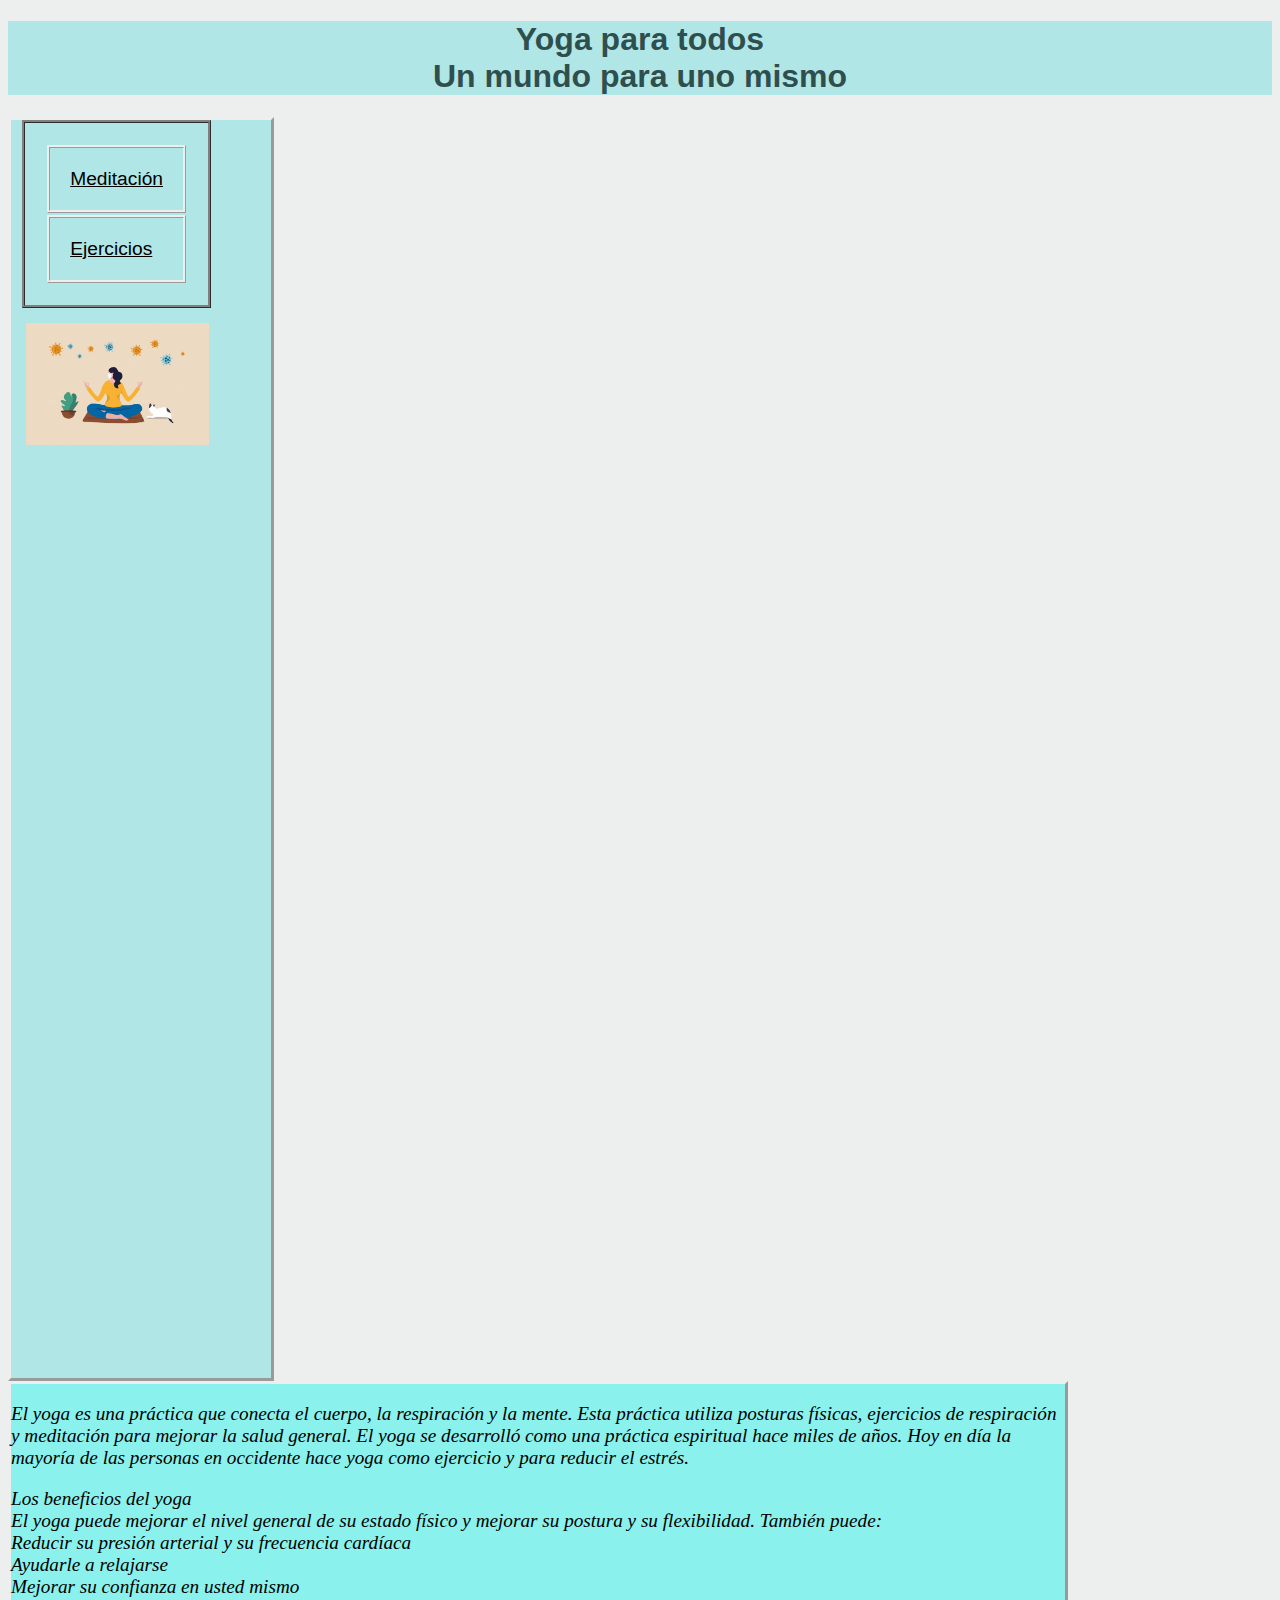
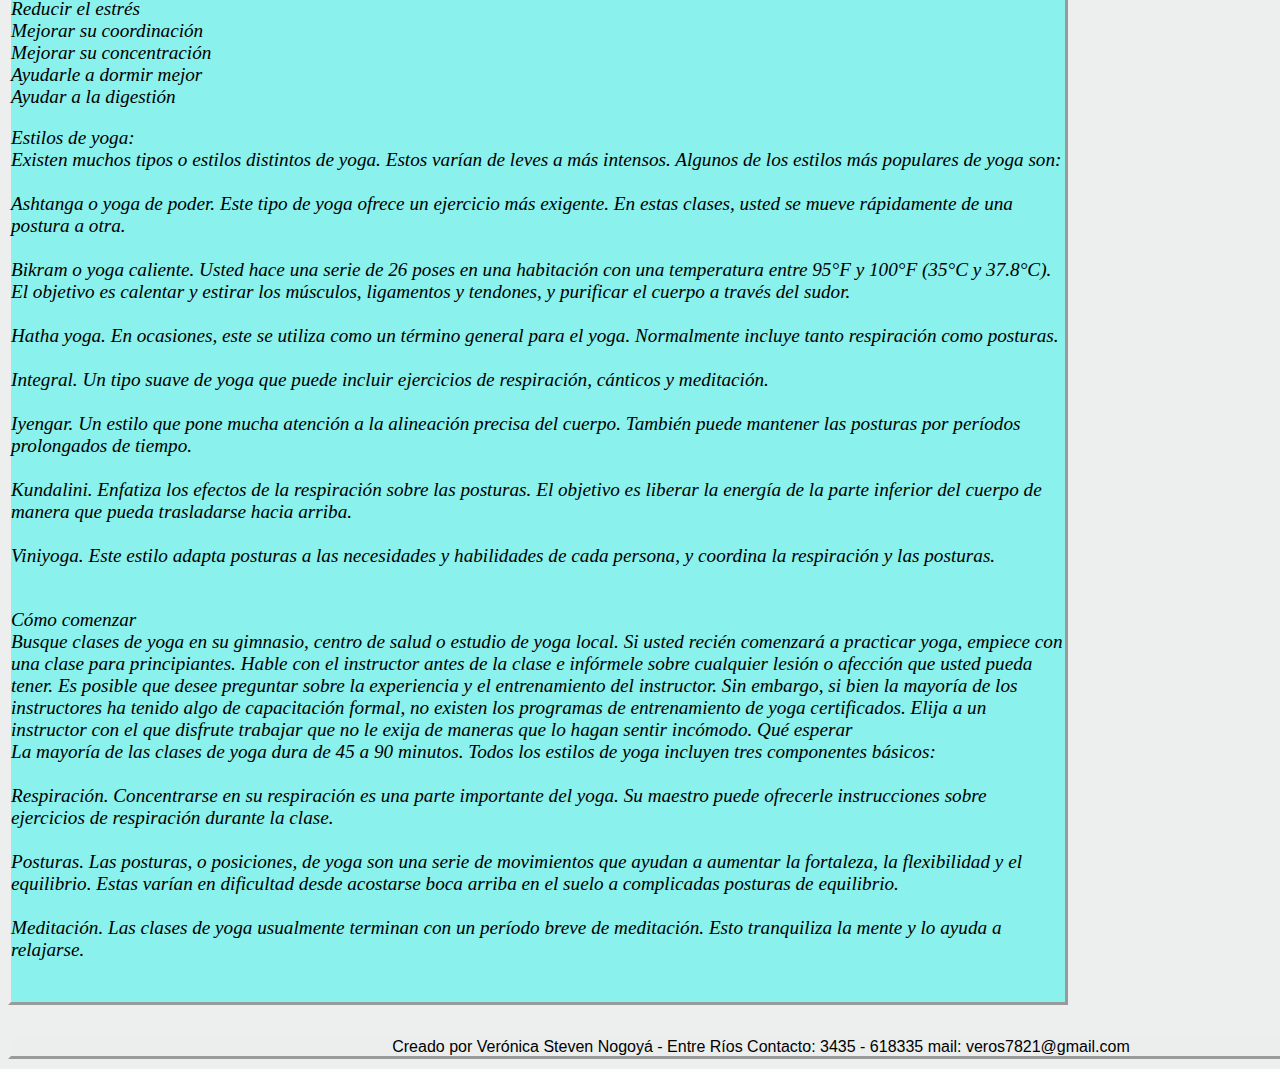
<file: index.html>
<!DOCTYPE html>
<html lang="en">
    <link rel="stylesheet" href="estilos.css" type="text/css" media="all">
<style>
    h1 {color:darkslategray; text-align: center; background-color: rgb(177, 230, 230);font-family: Impact, Haettenschweiler, 'Arial Narrow Bold', sans-serif;}
    p {color:black; font-style: oblique; font-size: 120%;}
    table, th, td {
                  
                  padding:20px;
                  background-color:  rgb(177, 230, 230);
                  color: black;
                  border-style: ridge;
                 
            }
    a { color: black;
   
    }    
</style>    

<head>
    <meta charset="UTF-8">
    <meta name="viewport" content="width=device-width, initial-scale=1.0">
    <title> Yoga para todos</title>

    <h1>
       Yoga para todos </br>
       Un mundo para uno mismo
    </h1>
    
</head>
<body> 
  <div id="panelizq">
    <div class="menu">
        <table align="right">
            <tr>
                <td> <a href="meditacion.html">Meditación </a> </td>
            </tr>
            <tr>
                <td> <a href="ejercicios.html">Ejercicios </a></td>
            </tr>
          </table> 
          <div class="col-11 col-s-11">
            <img src="yoga-meditacion.jpg" width="230" height="172" margin-left = 20px>
          </div> 
     </div>
        </div>
   
       
           
        <div id="principal">   
        
        
        
        <p> El yoga es una práctica que conecta el cuerpo, la respiración y la mente. 
            Esta práctica utiliza posturas físicas, ejercicios de respiración y meditación para mejorar 
            la salud general. El yoga se desarrolló como una práctica espiritual hace miles de años.
            Hoy en día la mayoría de las personas en occidente hace yoga como ejercicio y para reducir 
            el estrés.</P>
        
        <p> Los beneficios del yoga <br/>
            El yoga puede mejorar el nivel general de su estado físico y mejorar su postura y
             su flexibilidad. También puede: <br/>
            
            Reducir su presión arterial y su frecuencia cardíaca <br/>
            Ayudarle a relajarse <br/>
            Mejorar su confianza en usted mismo <br/>
            Reducir el estrés <br/>
            Mejorar su coordinación <br/>
            Mejorar su concentración <br/>
            Ayudarle a dormir mejor <br/>
            Ayudar a la digestión</P>
        <p>
            Estilos de yoga:<br/>
Existen muchos tipos o estilos distintos de yoga. Estos varían de leves a más intensos. Algunos de los estilos más populares de yoga son: <br/><br/>

Ashtanga o yoga de poder. Este tipo de yoga ofrece un ejercicio más exigente. En estas clases, usted se mueve rápidamente de una postura a otra. <br/><br/>
Bikram o yoga caliente. Usted hace una serie de 26 poses en una habitación con una temperatura entre 95°F y 100°F (35°C y 37.8°C). El objetivo es calentar y estirar los músculos, ligamentos y tendones, y purificar el cuerpo a través del sudor. <br/><br/>
Hatha yoga. En ocasiones, este se utiliza como un término general para el yoga. Normalmente incluye tanto respiración como posturas.<br/> <br/>
Integral. Un tipo suave de yoga que puede incluir ejercicios de respiración, cánticos y meditación.<br/> <br/>
Iyengar. Un estilo que pone mucha atención a la alineación precisa del cuerpo. También puede mantener las posturas por períodos prolongados de tiempo.<br/> <br/>
Kundalini. Enfatiza los efectos de la respiración sobre las posturas. El objetivo es liberar la energía de la parte inferior del cuerpo de manera que pueda trasladarse hacia arriba. <br/> <br/>
Viniyoga. Este estilo adapta posturas a las necesidades y habilidades de cada persona, y coordina la respiración y las posturas. <br/> <br/>
        </p>
        <p>
            Cómo comenzar<br/>
Busque clases de yoga en su gimnasio, centro de salud o estudio de yoga local. Si usted recién comenzará a practicar yoga, empiece con una clase para principiantes. Hable con el instructor antes de la clase e infórmele sobre cualquier lesión o afección que usted pueda tener.

Es posible que desee preguntar sobre la experiencia y el entrenamiento del instructor. Sin embargo, si bien la mayoría de los instructores ha tenido algo de capacitación formal, no existen los programas de entrenamiento de yoga certificados. Elija a un instructor con el que disfrute trabajar que no le exija de maneras que lo hagan sentir incómodo.

Qué esperar<br/>
La mayoría de las clases de yoga dura de 45 a 90 minutos. Todos los estilos de yoga incluyen tres componentes básicos: <br/><br/>

Respiración. Concentrarse en su respiración es una parte importante del yoga. Su maestro puede ofrecerle instrucciones sobre ejercicios de respiración durante la clase.<br/> <br/>
Posturas. Las posturas, o posiciones, de yoga son una serie de movimientos que ayudan a aumentar la fortaleza, la flexibilidad y el equilibrio. Estas varían en dificultad desde acostarse boca arriba en el suelo a complicadas posturas de equilibrio. <br/> <br/>
Meditación. Las clases de yoga usualmente terminan con un período breve de meditación. Esto tranquiliza la mente y lo ayuda a relajarse. <br/> <br/>

        </p>
    </div>
      <div id="pie">
        Creado por Verónica Steven Nogoyá - Entre Ríos Contacto: 3435 - 618335 mail: veros7821@gmail.com

        </div>
        
</body>
</html>
</file>
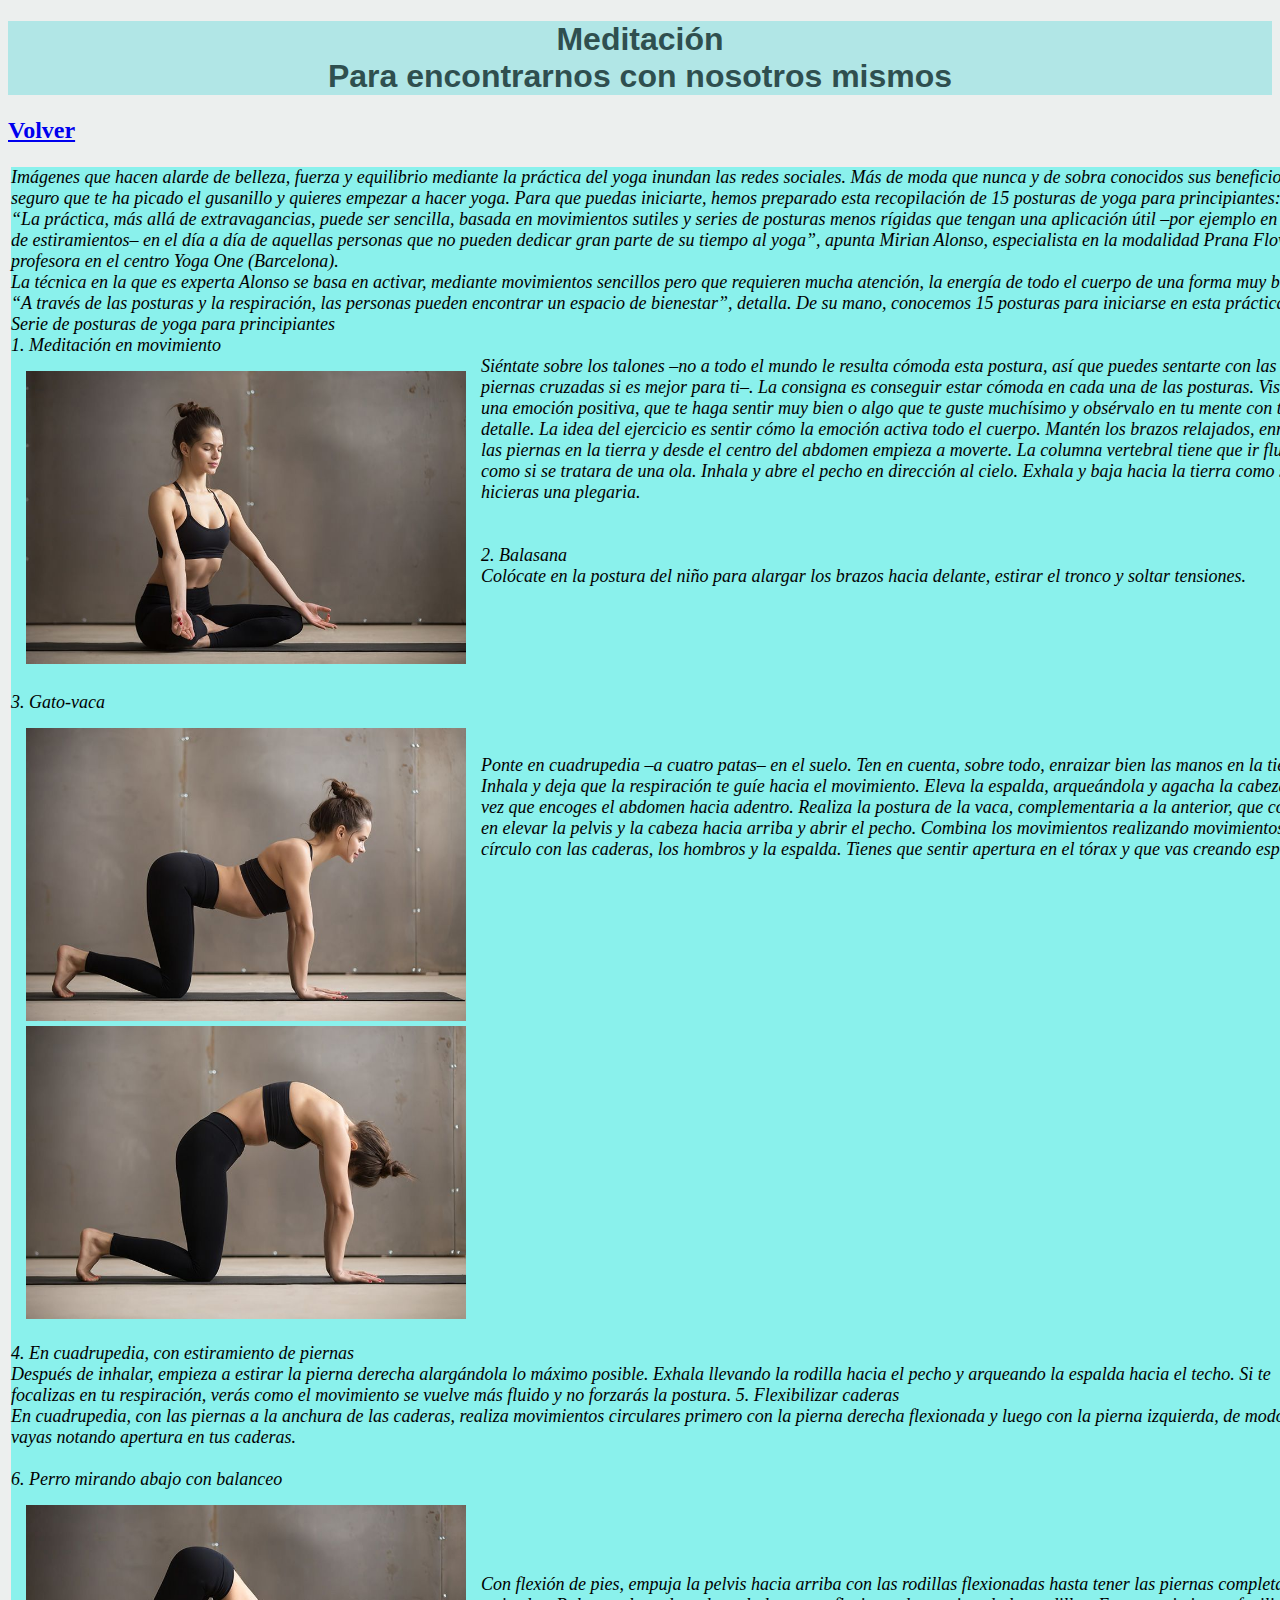
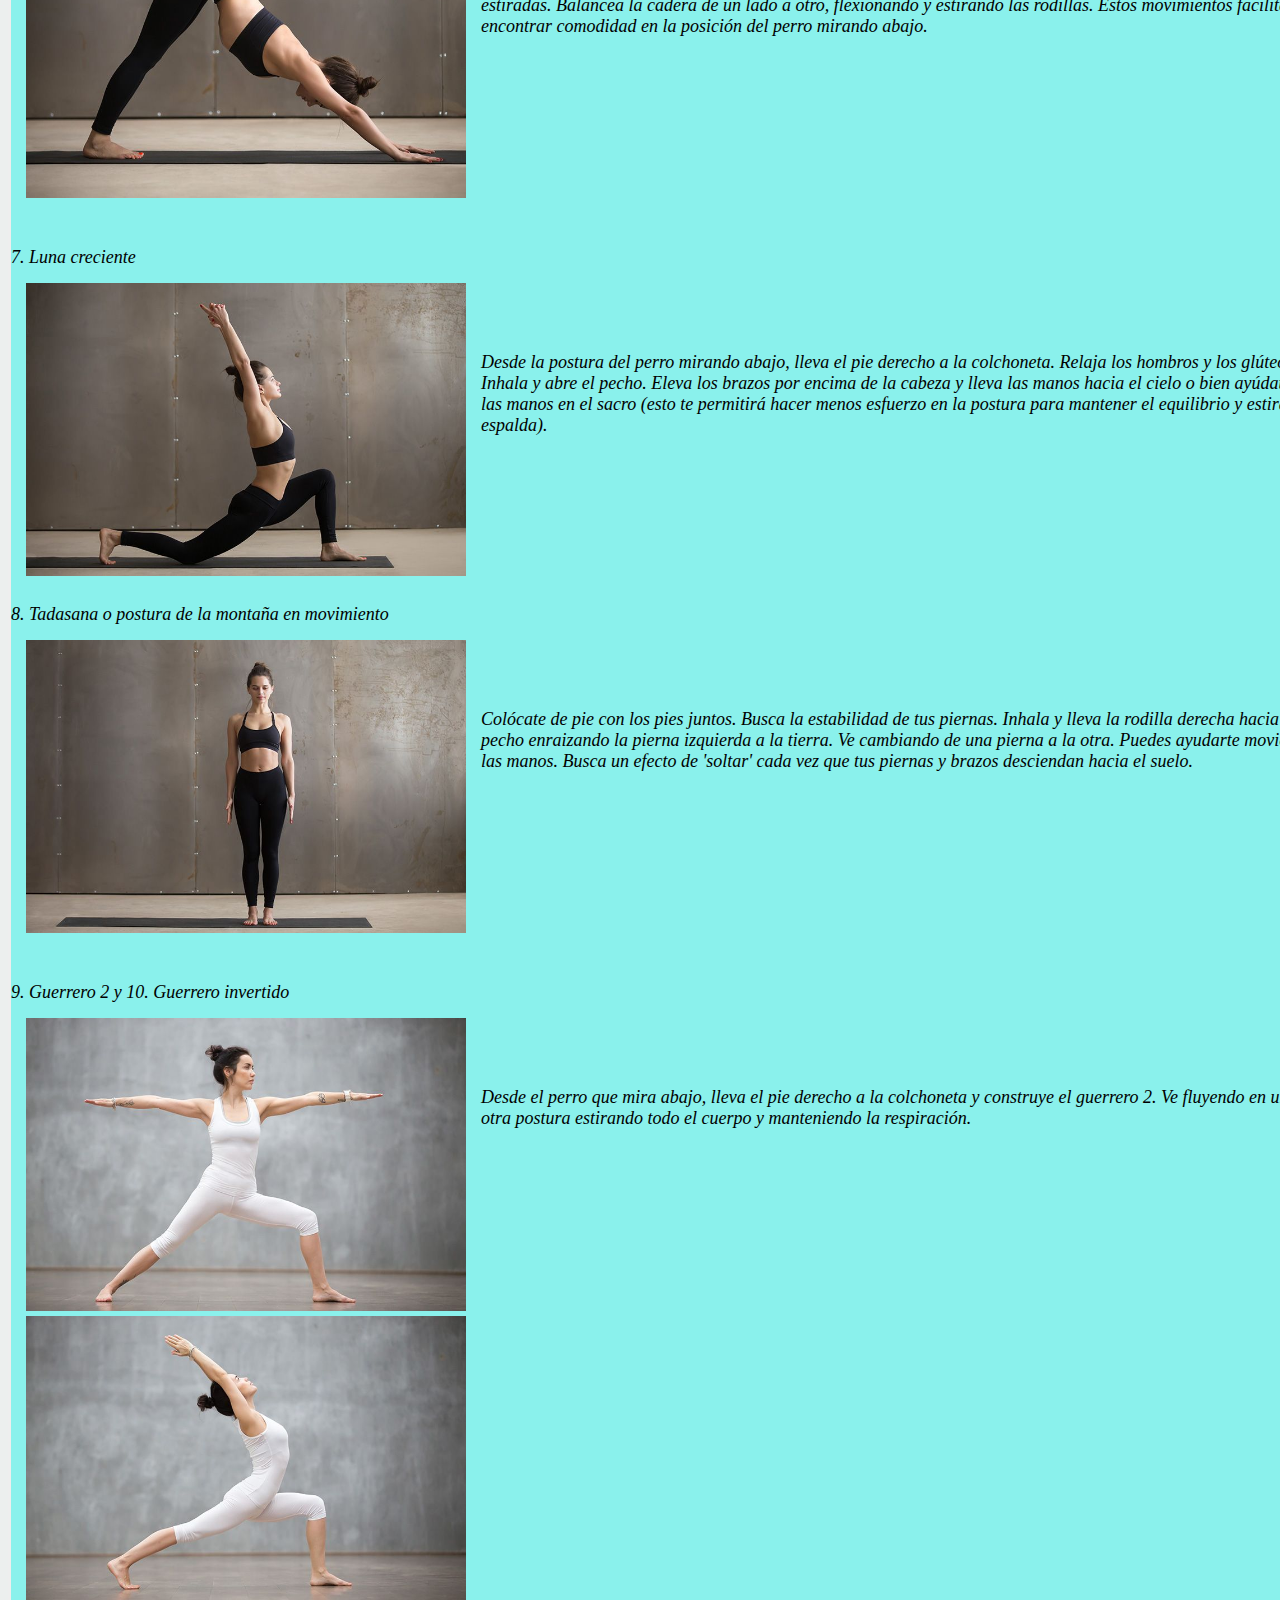
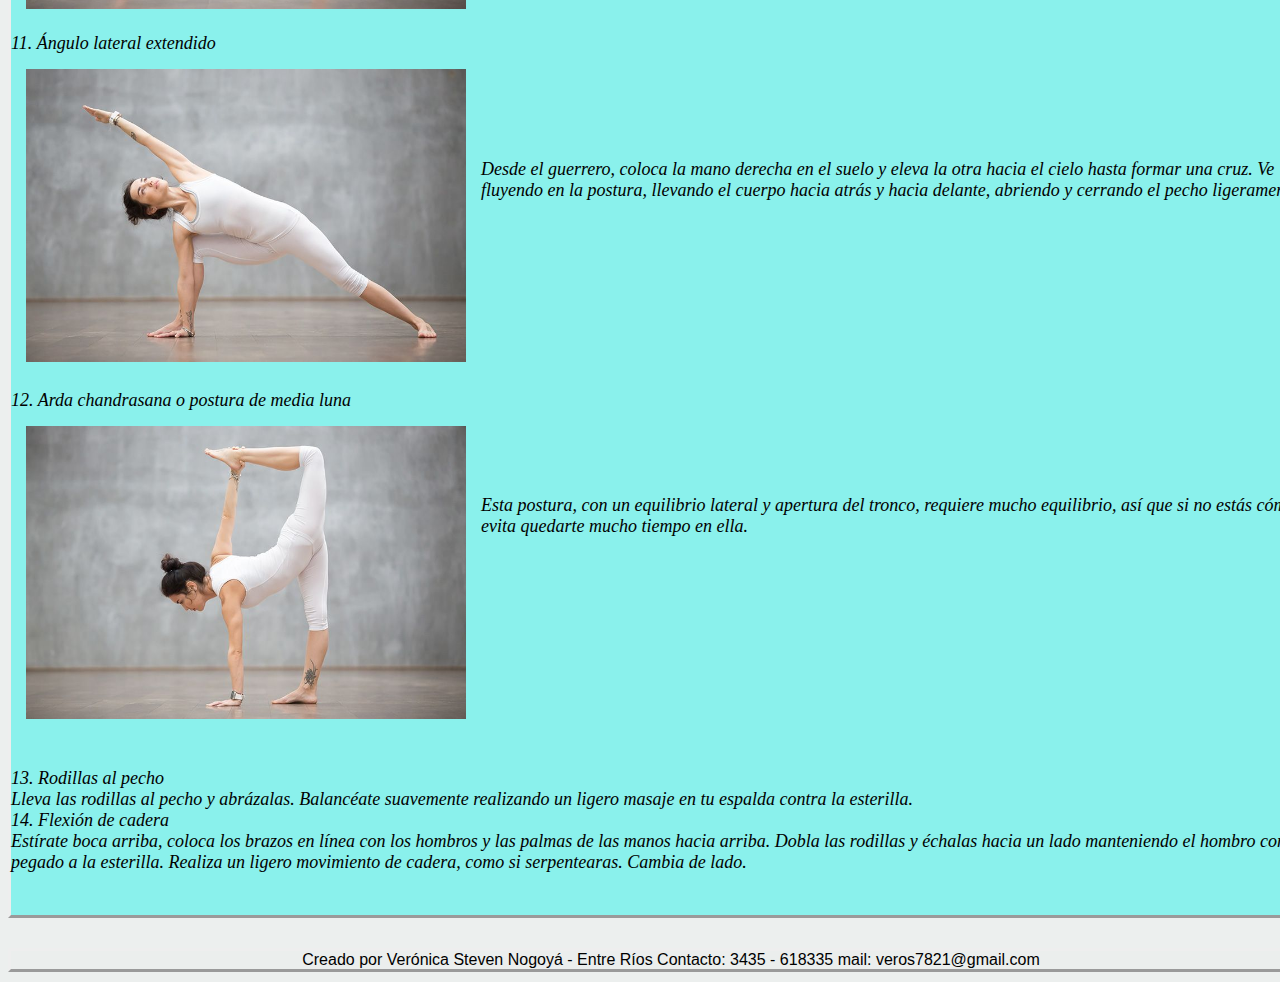
<file: actividad_1-main/ejercicios.html>
<!DOCTYPE html>
<html lang="en">
<link rel="stylesheet" href="estilos.css" type="text/css" media="all">
<style>
    h1 {
        color: darkslategray;
        text-align: center;
        background-color: rgb(177, 230, 230);
        font-family: Impact, Haettenschweiler, 'Arial Narrow Bold', sans-serif;
    }

    p {
        color: black;
        font-style: oblique;
        font-size: 120%;
    }

    .columnas {
        column-count: 3;
    }
</style>

<head>
    <meta charset="UTF-8">
    <meta name="viewport" content="width=device-width, initial-scale=1.0">
    <title> Meditación</title>

    <h1>
        Meditación </br>
        Para encontrarnos con nosotros mismos
    </h1>
    <h2>
        <a href="index.html">Volver </a>  
    </h2>

</head>

<body>


    <div id="principalej">

        Imágenes que hacen alarde de belleza, fuerza y equilibrio mediante la práctica del yoga inundan
        las redes sociales. Más de moda que nunca y de sobra conocidos sus beneficios, seguro que te ha
        picado el gusanillo y quieres empezar a hacer yoga. Para que puedas iniciarte, hemos preparado
        esta recopilación de 15 posturas de yoga para principiantes: </br>

        “La práctica, más allá de extravagancias, puede ser sencilla, basada en movimientos sutiles y
        series de posturas menos rígidas que tengan una aplicación útil –por ejemplo en forma de
        estiramientos– en el día a día de aquellas personas que no pueden dedicar gran parte de su tiempo
        al yoga”, apunta Mirian Alonso, especialista en la modalidad Prana Flow y profesora en el centro
        Yoga One (Barcelona).</br>

        La técnica en la que es experta Alonso se basa en activar, mediante movimientos sencillos pero que
        requieren mucha atención, la energía de todo el cuerpo de una forma muy básica. “A través de las
        posturas y la respiración, las personas pueden encontrar un espacio de bienestar”, detalla. De su
        mano, conocemos 15 posturas para iniciarse en esta práctica.</br>

        Serie de posturas de yoga para principiantes </br>
        1. Meditación en movimiento </br>

        <div class="col-4 col-s-4">
            <img src="yoga-para-principiantes-posturas-de-yoga-basicas-meditacion-consciente.jpg" width="230"
                height="172" margin-left=20px>
        </div>

        Siéntate sobre los talones –no a todo el mundo le resulta cómoda esta postura,
        así que puedes sentarte con las piernas cruzadas si es mejor para ti–.
        La consigna es conseguir estar cómoda en cada una de las posturas.
        Visualiza una emoción positiva, que te haga sentir muy bien o algo que te guste
        muchísimo y obsérvalo en tu mente con todo detalle. La idea del ejercicio es sentir
        cómo la emoción activa todo el cuerpo.
        Mantén los brazos relajados, enraiza las piernas en la tierra y desde el centro del abdomen
        empieza a moverte.
        La columna vertebral tiene que ir fluyendo como si se tratara de una ola.
        Inhala y abre el pecho en dirección al cielo. Exhala y baja hacia la tierra como si hicieras
        una plegaria. </br></br></br>

        2. Balasana</br>

        Colócate en la postura del niño para alargar los brazos hacia delante, estirar el tronco y
        soltar tensiones.</br> </br></br></br></br></br>

        3. Gato-vaca</br>


        <div class="col-4 col-s-4">
            <img src="yoga-para-principiantes-posturas-de-yoga-basicas-gato.jpg" width="230" height="172"
                margin-left=20px>
            <img src="yoga-para-principiantes-posturas-de-yoga-basicas-vaca.jpg" width="230" height="172"
                margin-left=20px>

        </div>
        </br></br>
        Ponte en cuadrupedia –a cuatro patas– en el suelo. Ten en cuenta, sobre todo, enraizar bien las manos
        en la tierra. Inhala y deja que la respiración te guíe hacia el movimiento. Eleva la espalda,
        arqueándola y agacha la cabeza a la vez que encoges el abdomen hacia adentro.
        Realiza la postura de la vaca, complementaria a la anterior, que consiste en elevar la pelvis
        y la cabeza hacia arriba y abrir el pecho.
        Combina los movimientos realizando movimientos en círculo con las caderas, los hombros y la espalda.
        Tienes que sentir apertura en el tórax y que vas creando espacio. </br>
        </br>
        </br> </br>
        </br> </br>
        </br> </br>
        </br> </br>
        </br> </br>
        </br> </br>
        </br> </br>
        </br> </br>
        </br> </br>
        </br></br></br></br>
        4. En cuadrupedia, con estiramiento de piernas</br>
        Después de inhalar, empieza a estirar la pierna derecha alargándola lo máximo posible.
        Exhala llevando la rodilla hacia el pecho y arqueando la espalda hacia el techo.
        Si te focalizas en tu respiración, verás como el movimiento se vuelve más fluido y no forzarás
        la postura.
        5. Flexibilizar caderas</br>
        En cuadrupedia, con las piernas a la anchura de las caderas, realiza movimientos circulares
        primero con la pierna derecha flexionada y luego con la pierna izquierda, de modo que vayas
        notando apertura en tus caderas.</br> </br>
        6. Perro mirando abajo con balanceo</br>
        <div class="col-4 col-s-4">
            <img src="yoga-para-principiantes-posturas-de-yoga-basicas-perro-boca-abajo.jpg" width="230" height="172"
                margin-left=20px>

        </div>
        </br></br></br></br>
        Con flexión de pies, empuja la pelvis hacia arriba con las rodillas flexionadas
        hasta tener las piernas completamente estiradas. Balancea la cadera de un lado a otro,
        flexionando y estirando las rodillas. Estos movimientos facilitarán encontrar comodidad en la
        posición del perro mirando abajo. </br>
        </br></br></br></br></br></br></br></br></br></br>
        7. Luna creciente</br>
        <div class="col-4 col-s-4">
            <img src="yoga-para-principiantes-posturas-de-yoga-basicas-luna-creciente.jpg" width="230" height="172"
                margin-left=20px>

        </div>
        </br> </br>
        </br> </br>
        Desde la postura del perro mirando abajo, lleva el pie derecho a la colchoneta.
        Relaja los hombros y los glúteos. Inhala y abre el pecho. Eleva los brazos por encima
        de la cabeza y lleva las manos hacia el cielo o bien ayúdate con las manos en el sacro
        (esto te permitirá hacer menos esfuerzo en la postura para mantener el equilibrio y estirar
        la espalda).</br>
        </br> </br>
        </br> </br>
        </br> </br>
        </br> </br>


        8. Tadasana o postura de la montaña en movimiento</br>
        <div class="col-4 col-s-4">
            <img src="yoga-para-principiantes-posturas-de-yoga-basicas-tadasana.jpg" width="230" height="172"
                margin-left=20px>

        </div>
        </br> </br>
        </br> </br>
        Colócate de pie con los pies juntos. Busca la estabilidad de tus piernas.
        Inhala y lleva la rodilla derecha hacia el pecho enraizando la pierna izquierda a la tierra.
        Ve cambiando de una pierna a la otra. Puedes ayudarte moviendo las manos. Busca un efecto de
        'soltar' cada vez que tus piernas y brazos desciendan hacia el suelo. </br>
        </br> </br>
        </br> </br>
        </br> </br>

        </br> </br>
        </br> </br>


        9. Guerrero 2 y 10. Guerrero invertido </br>
        <div class="col-4 col-s-4">
            <img src="yoga-para-principiantes-posturas-de-yoga-basicas-guerrero.jpg" width="230" height="172"
                margin-left=20px>
            <img src="yoga-para-principiantes-posturas-de-yoga-basicas-guerrero-invertido.jpg" width="230" height="172"
                margin-left=20px>

        </div>
        </br></br></br></br>
        Desde el perro que mira abajo, lleva el pie derecho a la colchoneta y construye el guerrero 2.
        Ve fluyendo en una y otra postura estirando todo el cuerpo y manteniendo la respiración.</br>
        </br></br></br></br></br></br></br></br> </br></br></br></br></br></br></br></br>
        </br></br></br></br></br></br></br></br>

        11. Ángulo lateral extendido</br>

        <div class="col-4 col-s-4">
            <img src="yoga-para-principiantes-posturas-de-yoga-basicas-angulo-lateral-extendido.jpg" width="230"
                height="172" margin-left=20px>

        </div>
        </br>
        </br></br></br></br>
        Desde el guerrero, coloca la mano derecha en el suelo y eleva la otra hacia el cielo hasta
        formar una cruz. Ve fluyendo en la postura, llevando el cuerpo hacia atrás y hacia delante,
        abriendo y cerrando el pecho ligeramente. </br>
        </br></br></br></br></br></br></br></br> </br>
        12. Arda chandrasana o postura de media luna </br>
        <div class="col-4 col-s-4">
            <img src="yoga-para-principiantes-posturas-de-yoga-basicas-media-luna.jpg" width="230" height="172"
                margin-left=20px>

        </div>
        </br></br></br></br>
        Esta postura, con un equilibrio lateral y apertura del tronco, requiere mucho equilibrio,
        así que si no estás cómoda evita quedarte mucho tiempo en ella. </br>
        </br></br></br> </br></br></br></br></br></br></br></br>

        13. Rodillas al pecho </br>

        Lleva las rodillas al pecho y abrázalas. Balancéate suavemente realizando un ligero masaje en tu espalda contra
        la esterilla. </br>

        14. Flexión de cadera </br>

        Estírate boca arriba, coloca los brazos en línea con los hombros y las palmas de las manos hacia arriba. Dobla
        las rodillas y échalas hacia un lado manteniendo el hombro contrario pegado a la esterilla. Realiza un ligero
        movimiento de cadera, como si serpentearas. Cambia de lado.</br></br></br>


    </div>
    </div>
    <div id="pie">
        Creado por Verónica Steven Nogoyá - Entre Ríos Contacto: 3435 - 618335 mail: veros7821@gmail.com

    </div>
</body>
</file>
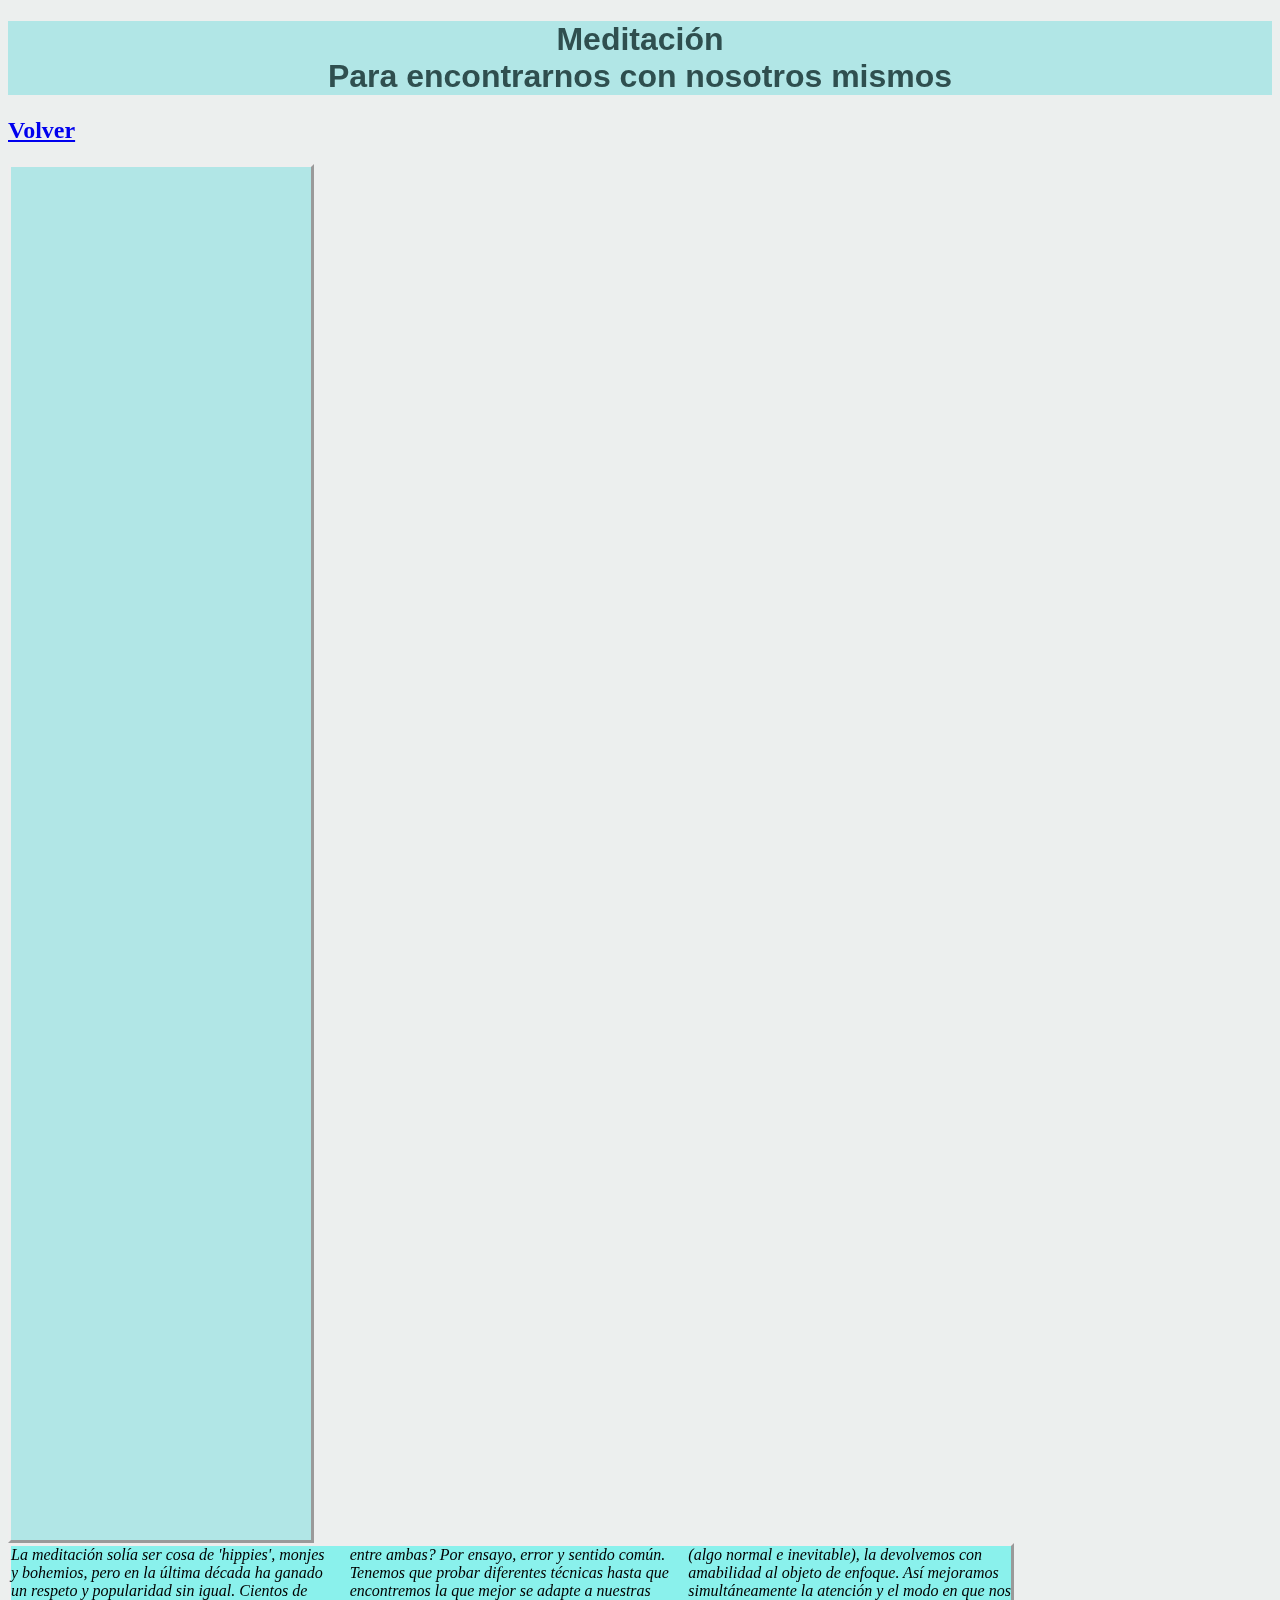
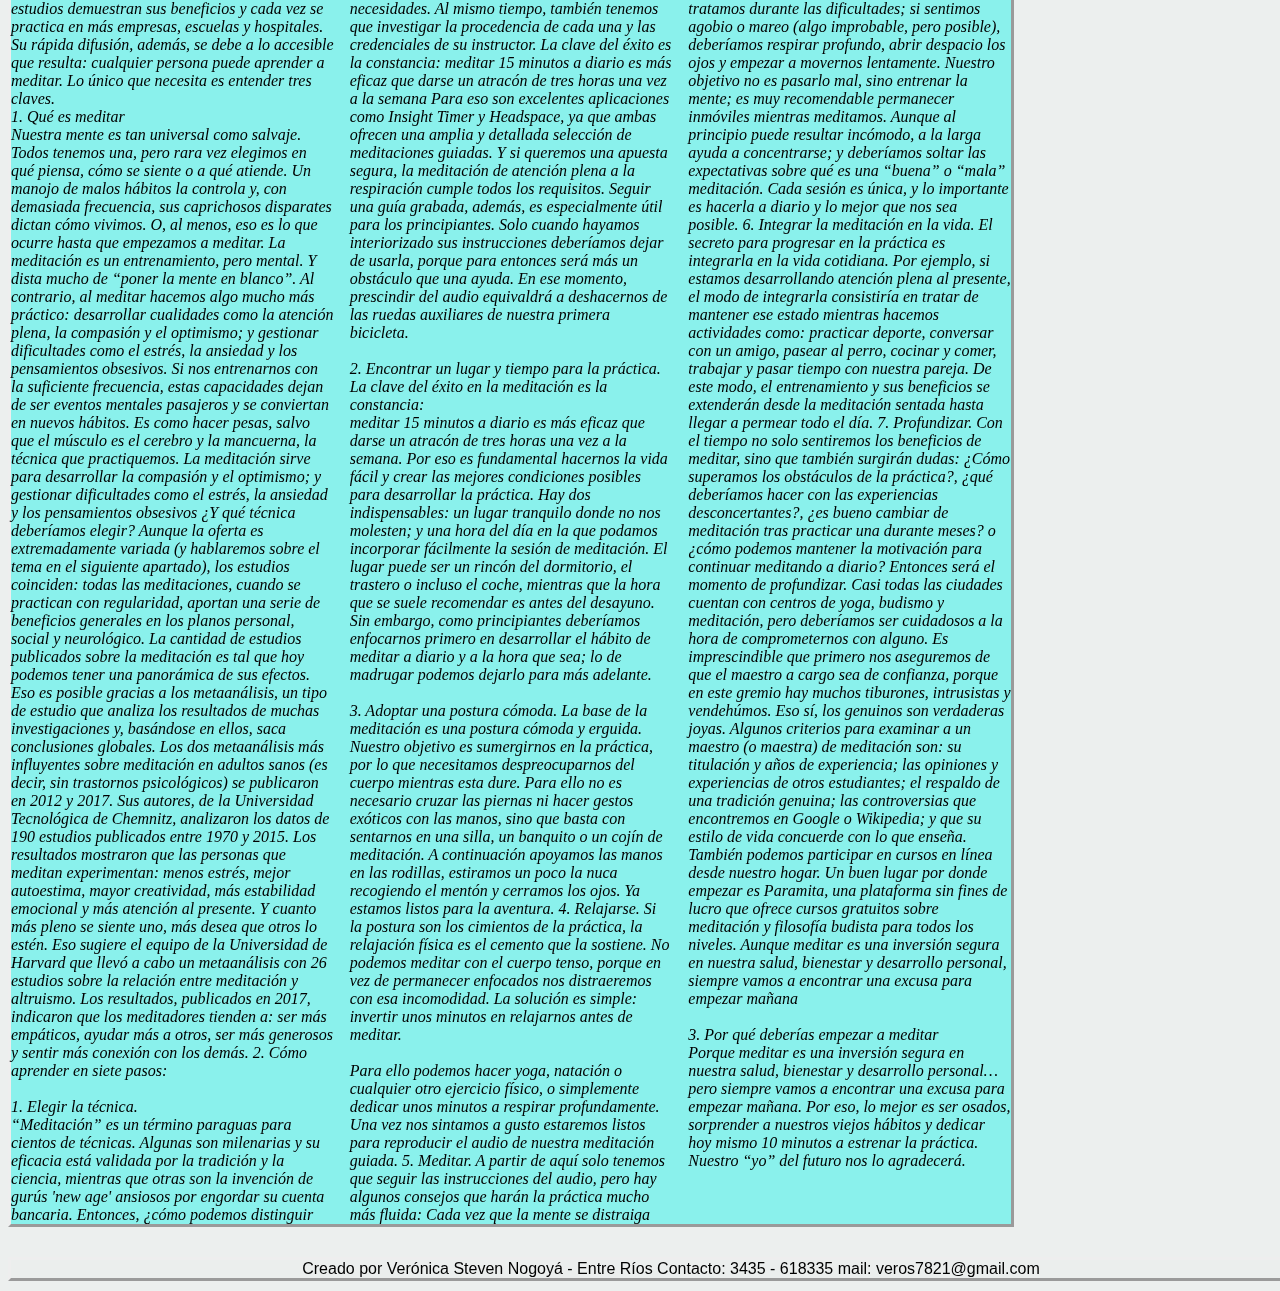
<file: actividad_1-main/meditacion.html>
<!DOCTYPE html>
<html lang="en">
<link rel="stylesheet" href="estilos.css" type="text/css" media="all">
<style>
    h1 {
        color: darkslategray;
        text-align: center;
        background-color: rgb(177, 230, 230);
        font-family: Impact, Haettenschweiler, 'Arial Narrow Bold', sans-serif;
    }

    p {
        color: black;
        font-style: oblique;
        font-size: 120%;
    }

    .columnas {
        column-count: 3;
    }
</style>

<head>
    <meta charset="UTF-8">
    <meta name="viewport" content="width=device-width, initial-scale=1.0">
    <title> Meditación</title>

    <h1>
        Meditación </br>
        Para encontrarnos con nosotros mismos
    </h1>
    <h2>
        <a href="index.html">Volver </a>  
    </h2>
</head>

<body>
    <div id="panelizqmed">

        <div class="”video-responsive”">
            <iframe src="https://www.youtube.com/embed/YuEBtH_FWQk" frameborder="0"
                allow="accelerometer; autoplay; clipboard-write; encrypted-media; gyroscope; picture-in-picture"
                allowfullscreen></iframe>

            <iframe src="https://www.youtube.com/embed/hTKDQ5FRB18" frameborder="0"
                allow="accelerometer; autoplay; clipboard-write; encrypted-media; gyroscope; picture-in-picture"
                allowfullscreen></iframe>

            <iframe src="https://www.youtube.com/embed/kx8uFbUD5ts" frameborder="0"
                allow="accelerometer; autoplay; clipboard-write; encrypted-media; gyroscope; picture-in-picture"
                allowfullscreen></iframe>


            <iframe src="https://www.youtube.com/embed/U2fNFMT2tEA" frameborder="0"
                allow="accelerometer; autoplay; clipboard-write; encrypted-media; gyroscope; picture-in-picture"
                allowfullscreen></iframe>

            <iframe src="https://www.youtube.com/embed/jicwv27_204" frameborder="0"
                allow="accelerometer; autoplay; clipboard-write; encrypted-media; gyroscope; picture-in-picture"
                allowfullscreen></iframe>

            <iframe src="https://www.youtube.com/embed/80DcgG-3vBE" frameborder="0"
                allow="accelerometer; autoplay; clipboard-write; encrypted-media; gyroscope; picture-in-picture"
                allowfullscreen></iframe>
        </div>
    </div>


    <div id="principalmed">

        <div class="columnas">
            La meditación solía ser cosa de 'hippies', monjes y bohemios,
            pero en la última década ha ganado un respeto y popularidad sin igual.
            Cientos de estudios demuestran sus beneficios y cada vez se practica en más empresas,
            escuelas y hospitales. Su rápida difusión, además, se debe a lo accesible que resulta:
            cualquier persona puede aprender a meditar. Lo único que necesita es entender tres claves. </br>
            1. Qué es meditar </br>
            Nuestra mente es tan universal como salvaje. Todos tenemos una, pero rara vez elegimos en qué piensa,
            cómo se siente o a qué atiende. Un manojo de malos hábitos la controla y, con demasiada frecuencia,
            sus caprichosos disparates dictan cómo vivimos. O, al menos, eso es lo que ocurre hasta que empezamos
            a meditar. La meditación es un entrenamiento, pero mental. Y dista mucho de “poner la mente en blanco”.
            Al contrario, al meditar hacemos algo mucho más práctico: desarrollar cualidades como la atención plena,
            la compasión y el optimismo; y gestionar dificultades como el estrés, la ansiedad y los pensamientos
            obsesivos. Si nos entrenarnos con la suficiente frecuencia, estas capacidades dejan de ser eventos mentales
            pasajeros y se conviertan en nuevos hábitos. Es como hacer pesas, salvo que el músculo es el cerebro y
            la mancuerna, la técnica que practiquemos. La meditación sirve para desarrollar la compasión y el optimismo;
            y gestionar dificultades como el estrés, la ansiedad y los pensamientos obsesivos ¿Y qué técnica deberíamos
            elegir? Aunque la oferta es extremadamente variada (y hablaremos sobre el tema en el siguiente apartado),
            los estudios coinciden: todas las meditaciones, cuando se practican con regularidad, aportan una serie
            de beneficios generales en los planos personal, social y neurológico. La cantidad de estudios publicados
            sobre la meditación es tal que hoy podemos tener una panorámica de sus efectos. Eso es posible gracias
            a los metaanálisis, un tipo de estudio que analiza los resultados de muchas investigaciones y,
            basándose en ellos, saca conclusiones globales. Los dos metaanálisis más influyentes sobre meditación
            en adultos sanos (es decir, sin trastornos psicológicos) se publicaron en 2012 y 2017. Sus autores,
            de la Universidad Tecnológica de Chemnitz, analizaron los datos de 190 estudios publicados entre 1970
            y 2015. Los resultados mostraron que las personas que meditan experimentan: menos estrés,
            mejor autoestima, mayor creatividad, más estabilidad emocional y más atención al presente.
            Y cuanto más pleno se siente uno, más desea que otros lo estén. Eso sugiere el equipo de la
            Universidad de Harvard que llevó a cabo un metaanálisis con 26 estudios sobre la relación entre
            meditación y altruismo. Los resultados, publicados en 2017, indicaron que los meditadores tienden a:
            ser más empáticos, ayudar más a otros, ser más generosos y sentir más conexión con los demás.
            2. Cómo aprender en siete pasos: <br /> <br />
            1. Elegir la técnica. <br />
            “Meditación” es un término paraguas para cientos de técnicas. Algunas son milenarias y su eficacia
            está validada por la tradición y la ciencia, mientras que otras son la invención de gurús 'new age'
            ansiosos por engordar su cuenta bancaria. Entonces, ¿cómo podemos distinguir entre ambas? Por ensayo,
            error y sentido común. Tenemos que probar diferentes técnicas hasta que encontremos la que mejor se
            adapte a nuestras necesidades. Al mismo tiempo, también tenemos que investigar la procedencia de cada
            una y las credenciales de su instructor. La clave del éxito es la constancia: meditar 15 minutos a
            diario es más eficaz que darse un atracón de tres horas una vez a la semana Para eso son excelentes
            aplicaciones como Insight Timer y Headspace, ya que ambas ofrecen una amplia y detallada selección
            de meditaciones guiadas. Y si queremos una apuesta segura, la meditación de atención plena a la
            respiración cumple todos los requisitos. Seguir una guía grabada, además, es especialmente útil
            para los principiantes. Solo cuando hayamos interiorizado sus instrucciones deberíamos dejar de
            usarla, porque para entonces será más un obstáculo que una ayuda. En ese momento, prescindir del
            audio equivaldrá a deshacernos de las ruedas auxiliares de nuestra primera bicicleta. <br /><br />
            2. Encontrar un lugar y tiempo para la práctica. La clave del éxito en la meditación es la constancia:
            <br />
            meditar 15 minutos a diario es más eficaz que darse un atracón de tres horas una vez a la semana.
            Por eso es fundamental hacernos la vida fácil y crear las mejores condiciones posibles para desarrollar
            la práctica. Hay dos indispensables: un lugar tranquilo donde no nos molesten; y una hora del día en
            la que podamos incorporar fácilmente la sesión de meditación. El lugar puede ser un rincón del
            dormitorio, el trastero o incluso el coche, mientras que la hora que se suele recomendar es antes
            del desayuno. Sin embargo, como principiantes deberíamos enfocarnos primero en desarrollar el hábito
            de meditar a diario y a la hora que sea; lo de madrugar podemos dejarlo para más adelante. <br /><br />
            3. Adoptar una postura cómoda. La base de la meditación es una postura cómoda y erguida.
            Nuestro objetivo es sumergirnos en la práctica, por lo que necesitamos despreocuparnos del
            cuerpo mientras esta dure. Para ello no es necesario cruzar las piernas ni hacer gestos exóticos
            con las manos, sino que basta con sentarnos en una silla, un banquito o un cojín de meditación.
            A continuación apoyamos las manos en las rodillas, estiramos un poco la nuca recogiendo el mentón
            y cerramos los ojos. Ya estamos listos para la aventura. 4. Relajarse. Si la postura son los
            cimientos de la práctica, la relajación física es el cemento que la sostiene. No podemos meditar
            con el cuerpo tenso, porque en vez de permanecer enfocados nos distraeremos con esa incomodidad.
            La solución es simple: invertir unos minutos en relajarnos antes de meditar. <br /><br />

            Para ello podemos hacer yoga, natación o cualquier otro ejercicio físico, o simplemente dedicar
            unos minutos a respirar profundamente. Una vez nos sintamos a gusto estaremos listos para reproducir
            el audio de nuestra meditación guiada. 5. Meditar. A partir de aquí solo tenemos que seguir las
            instrucciones del audio, pero hay algunos consejos que harán la práctica mucho más fluida:
            Cada vez que la mente se distraiga (algo normal e inevitable), la devolvemos con amabilidad al
            objeto de enfoque. Así mejoramos simultáneamente la atención y el modo en que nos tratamos durante
            las dificultades; si sentimos agobio o mareo (algo improbable, pero posible), deberíamos respirar
            profundo, abrir despacio los ojos y empezar a movernos lentamente. Nuestro objetivo no es pasarlo mal,
            sino entrenar la mente; es muy recomendable permanecer inmóviles mientras meditamos. Aunque al principio
            puede resultar incómodo, a la larga ayuda a concentrarse; y deberíamos soltar las expectativas sobre
            qué es una “buena” o “mala” meditación. Cada sesión es única, y lo importante es hacerla a diario y
            lo mejor que nos sea posible. 6. Integrar la meditación en la vida. El secreto para progresar en la práctica
            es integrarla en la vida cotidiana. Por ejemplo, si estamos desarrollando atención plena al presente,
            el modo de integrarla consistiría en tratar de mantener ese estado mientras hacemos actividades como:
            practicar deporte, conversar con un amigo, pasear al perro, cocinar y comer, trabajar y pasar tiempo
            con nuestra pareja. De este modo, el entrenamiento y sus beneficios se extenderán desde la meditación
            sentada hasta llegar a permear todo el día. 7. Profundizar. Con el tiempo no solo sentiremos los
            beneficios de meditar, sino que también surgirán dudas: ¿Cómo superamos los obstáculos de la práctica?,
            ¿qué deberíamos hacer con las experiencias desconcertantes?, ¿es bueno cambiar de meditación tras
            practicar una durante meses? o ¿cómo podemos mantener la motivación para continuar meditando a diario?
            Entonces será el momento de profundizar. Casi todas las ciudades cuentan con centros de yoga, budismo
            y meditación, pero deberíamos ser cuidadosos a la hora de comprometernos con alguno. Es imprescindible
            que primero nos aseguremos de que el maestro a cargo sea de confianza, porque en este gremio hay muchos
            tiburones, intrusistas y vendehúmos. Eso sí, los genuinos son verdaderas joyas. Algunos criterios
            para examinar a un maestro (o maestra) de meditación son: su titulación y años de experiencia;
            las opiniones y experiencias de otros estudiantes; el respaldo de una tradición genuina;
            las controversias que encontremos en Google o Wikipedia; y que su estilo de vida concuerde con lo que
            enseña. También podemos participar en cursos en línea desde nuestro hogar. Un buen lugar por donde
            empezar es Paramita, una plataforma sin fines de lucro que ofrece cursos gratuitos sobre meditación
            y filosofía budista para todos los niveles. Aunque meditar es una inversión segura en nuestra salud,
            bienestar y desarrollo personal, siempre vamos a encontrar una excusa para empezar mañana <br /><br />

            3. Por qué deberías empezar a meditar<br />
            Porque meditar es una inversión segura en nuestra salud, bienestar y desarrollo personal… pero siempre vamos
            a encontrar una excusa para empezar mañana. Por eso, lo mejor es ser osados, sorprender a nuestros viejos
            hábitos y dedicar hoy mismo 10 minutos a estrenar la práctica. Nuestro “yo” del futuro nos lo
            agradecerá.<br /><br />
        </div>
    </div>
</body>
<div id="pie">
    Creado por Verónica Steven Nogoyá - Entre Ríos Contacto: 3435 - 618335 mail: veros7821@gmail.com

</div>
</file>
<file: estilos.css>
body {
    background-color: #eaeeedec;
   }
   
   
   #navegacion {
    width:780px;
    margin: 0 auto 0 auto;
    background-color: #d8ddce;
    color: rgb(245, 245, 239);
    font-family: Impact, Haettenschweiler, 'Arial Narrow Bold', sans-serif;
    font-size: 120%;
    border: outset;
   }

   #principal {
    border: outset;
    width:1054px;
    margin-top: 0;
    margin-bottom: 20px;
    margin-right: 0;
    margin-left: 0px;
    background-color: #8af1ec;
    float: left;
    font-family: Cambria, Cochin, Georgia, Times, 'Times New Roman', serif;

   }
   .menu {
    width:200px;
    color: rgb(245, 245, 239);
    font-family: Impact, Haettenschweiler, 'Arial Narrow Bold', sans-serif;
    font-size: 120%;
    float: left;
    
   }
   #pie {
    width:1500px;
    background-color: #eaeeedec;
    font-family: Impact, Haettenschweiler, 'Arial Narrow Bold', sans-serif;
    font-size: 16px;
    text-align: center;
    margin-bottom: 10px;
    margin-top: 10px;
    float: left;
    border: outset;
   }

   #panelizq {
    width: 260px;
    float: left;
    margin-top: 0px;
    background-color: rgb(177, 230, 230);
    height: 1258px;
    border: outset;
   }
   img {
    width: 100%;
    height: auto;
  }
  [class*="col-"] {
    float: left;
    padding: 15px;
    width: 100%;
  }
  @media only screen and (min-width: 600px) {
    .col-s-1 {width: 8.33%;}
    .col-s-2 {width: 16.66%;}
    .col-s-3 {width: 25%;}
    .col-s-4 {width: 33.33%;}
    .col-s-5 {width: 41.66%;}
    .col-s-6 {width: 50%;}
    .col-s-7 {width: 58.33%;}
    .col-s-8 {width: 66.66%;}
    .col-s-9 {width: 75%;}
    .col-s-10 {width: 83.33%;}
    .col-s-11 {width: 91.66%;}
    .col-s-12 {width: 100%;}
  }
  
  @media only screen and (min-width: 768px) {
    .col-1 {width: 8.33%;}
    .col-2 {width: 16.66%;}
    .col-3 {width: 25%;}
    .col-4 {width: 33.33%;}
    .col-5 {width: 41.66%;}
    .col-6 {width: 50%;}
    .col-7 {width: 58.33%;}
    .col-8 {width: 66.66%;}
    .col-9 {width: 75%;}
    .col-10 {width: 83.33%;}
    .col-11 {width: 91.66%;}
    .col-12 {width: 100%;}
  }
</file>
<file: actividad_1-main/estilos.css>
body {
    background-color: #eaeeedec;
   }
   
   
   #navegacion {
    width:780px;
    margin: 0 auto 0 auto;
    background-color: #d8ddce;
    color: rgb(245, 245, 239);
    font-family: Impact, Haettenschweiler, 'Arial Narrow Bold', sans-serif;
    font-size: 120%;
    border: outset;
   }

   #principal {
    border: outset;
    width:1054px;
    margin-top: 0;
    margin-bottom: 20px;
    margin-right: 0;
    margin-left: 0px;
    background-color: #8af1ec;
    float: left;
    font-family: Cambria, Cochin, Georgia, Times, 'Times New Roman', serif;

   }
   #principalmed {
    border: outset;
    width:1000px;
    margin-top: 0;
    margin-bottom: 20px;
    margin-right: 0;
    margin-left: 0px;
    background-color: #8af1ec;
    float: left;
    font-family: Cambria, Cochin, Georgia, Times, 'Times New Roman', serif;
    font-style: oblique;
   }
   #principalej {
    border: outset;
    width:1320px;
    margin-top: 0;
    margin-bottom: 20px;
    margin-right: 0;
    margin-left: 0px;
    background-color: #8af1ec;
    float: left;
    font-family: Cambria, Cochin, Georgia, Times, 'Times New Roman', serif;
    font-style: oblique;
    font-size: 18px;

   }
   .menu {
    width:200px;
    color: rgb(245, 245, 239);
    font-family: Impact, Haettenschweiler, 'Arial Narrow Bold', sans-serif;
    font-size: 120%;
    float: left;
    
   }
   #pie {
    width:1320px;
    background-color: #eaeeedec;
    font-family: Impact, Haettenschweiler, 'Arial Narrow Bold', sans-serif;
    font-size: 16px;
    text-align: center;
    margin-bottom: 10px;
    margin-top: 10px;
    float: left;
    border: outset;
   }

   #panelizq {
    width: 260px;
    float: left;
    margin-top: 0px;
    background-color: rgb(177, 230, 230);
    height: 1258px;
    border: outset;
   }
   #panelizqmed{
    width: 300px;
    float: left;
    margin-top: 0px;
    background-color: rgb(177, 230, 230);
    height: 1373px;
    border: outset;
   }
   img {
    width: 100%;
    height: auto;
  }
  [class*="col-"] {
    float: left;
    padding: 15px;
    width: 100%;
  }
  @media only screen and (min-width: 600px) {
    .col-s-1 {width: 8.33%;}
    .col-s-2 {width: 16.66%;}
    .col-s-3 {width: 25%;}
    .col-s-4 {width: 33.33%;}
    .col-s-5 {width: 41.66%;}
    .col-s-6 {width: 50%;}
    .col-s-7 {width: 58.33%;}
    .col-s-8 {width: 66.66%;}
    .col-s-9 {width: 75%;}
    .col-s-10 {width: 83.33%;}
    .col-s-11 {width: 91.66%;}
    .col-s-12 {width: 100%;}
  }
  
  @media only screen and (min-width: 768px) {
    .col-1 {width: 8.33%;}
    .col-2 {width: 16.66%;}
    .col-3 {width: 25%;}
    .col-4 {width: 33.33%;}
    .col-5 {width: 41.66%;}
    .col-6 {width: 50%;}
    .col-7 {width: 58.33%;}
    .col-8 {width: 66.66%;}
    .col-9 {width: 75%;}
    .col-10 {width: 83.33%;}
    .col-11 {width: 91.66%;}
    .col-12 {width: 100%;}
  }

  .video-responsive {
    position: absolute;
    padding-bottom: 56.25%; /* 16/9 ratio */
    padding-top: 30px; /* IE6 workaround*/
    height: 0;
    overflow: hidden;
    }
    
    .video-responsive iframe,
    .video-responsive object,
    .video-responsive embed {
    position: absolute;
    top: 0;
    left: 0;
    width: 80%;
    height: 80%;
    }
</file>
